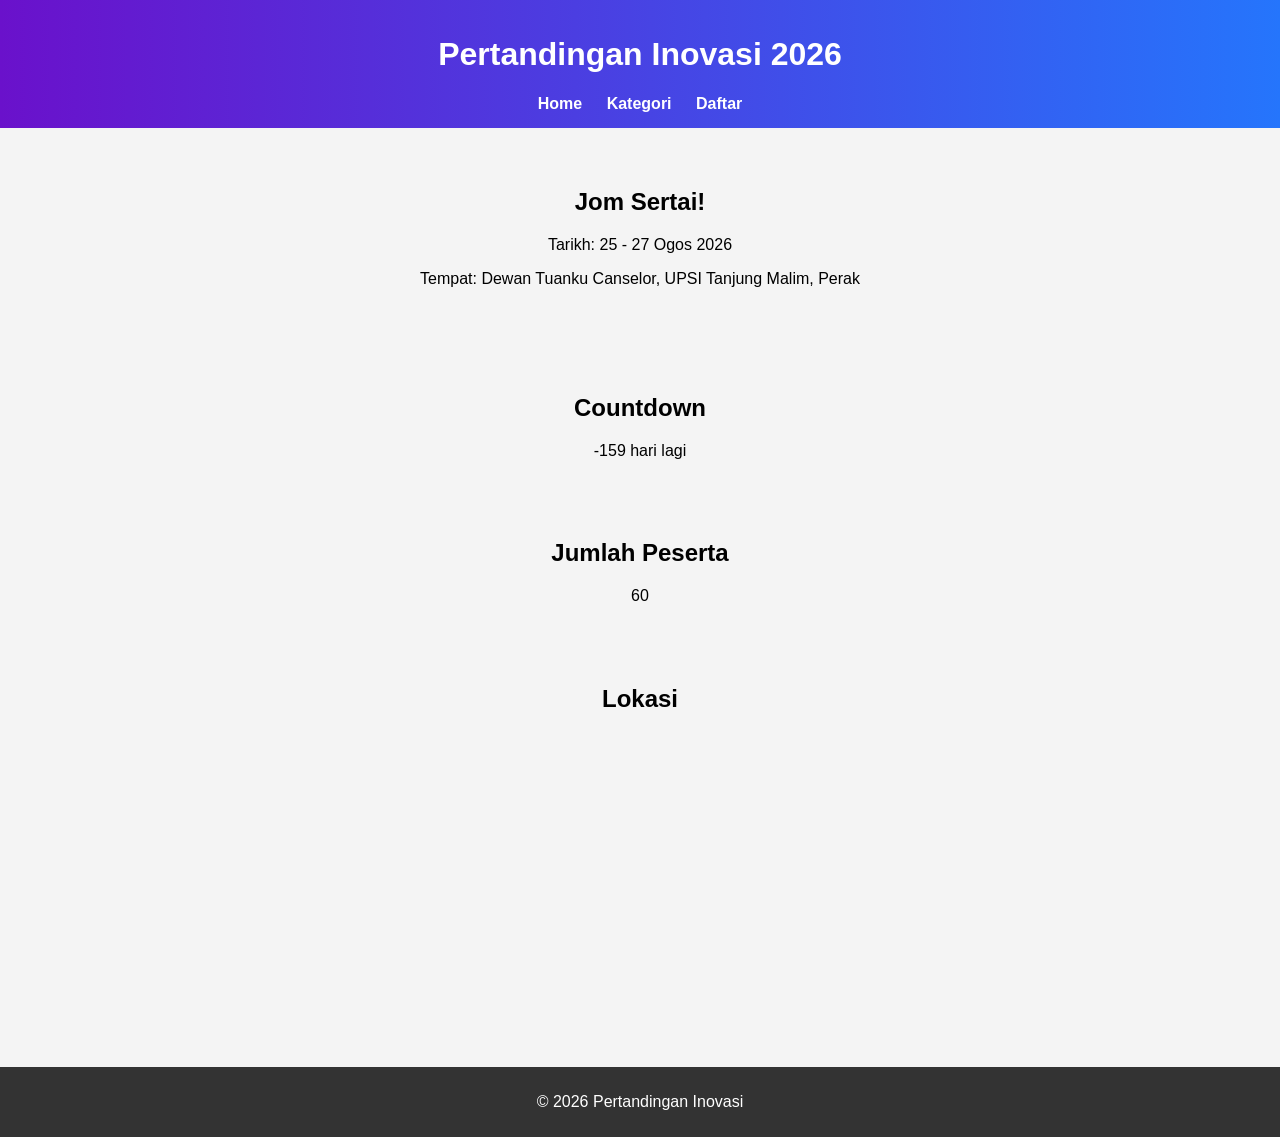
<file: index.html>
<!DOCTYPE html>
<html lang="ms">
<head>
<meta charset="UTF-8">
<meta name="viewport" content="width=device-width, initial-scale=1.0">
<title>Pertandingan Inovasi 2026</title>
<link rel="stylesheet" href="style.css">
</head>

<body>

<header>
    <h1>Pertandingan Inovasi 2026</h1>
    <nav>
        <a href="index.html">Home</a>
        <a href="kategori.html">Kategori</a>
        <a href="daftar.html">Daftar</a>
    </nav>
</header>

<section class="hero">
    <h2>Jom Sertai!</h2>
    <p>Tarikh: 25 - 27 Ogos 2026</p>
    <p>Tempat: Dewan Tuanku Canselor, UPSI Tanjung Malim, Perak</p>
</section>

<section class="countdown">
    <h2>Countdown</h2>
    <div id="timer"></div>
</section>

<section class="counter">
    <h2>Jumlah Peserta</h2>
    <div id="counter">0</div>
</section>

<section class="map">
    <h2>Lokasi</h2>
    <iframe src="https://maps.google.com/maps?q=Dewan%20Tuanku%20Canselor%20UPSI%20Tanjung%20Malim&t=&z=15&ie=UTF8&iwloc=&output=embed"></iframe>
</section>

<footer>
    <p>© 2026 Pertandingan Inovasi</p>
</footer>

<script src="script.js"></script>
</body>
</html>
</file>
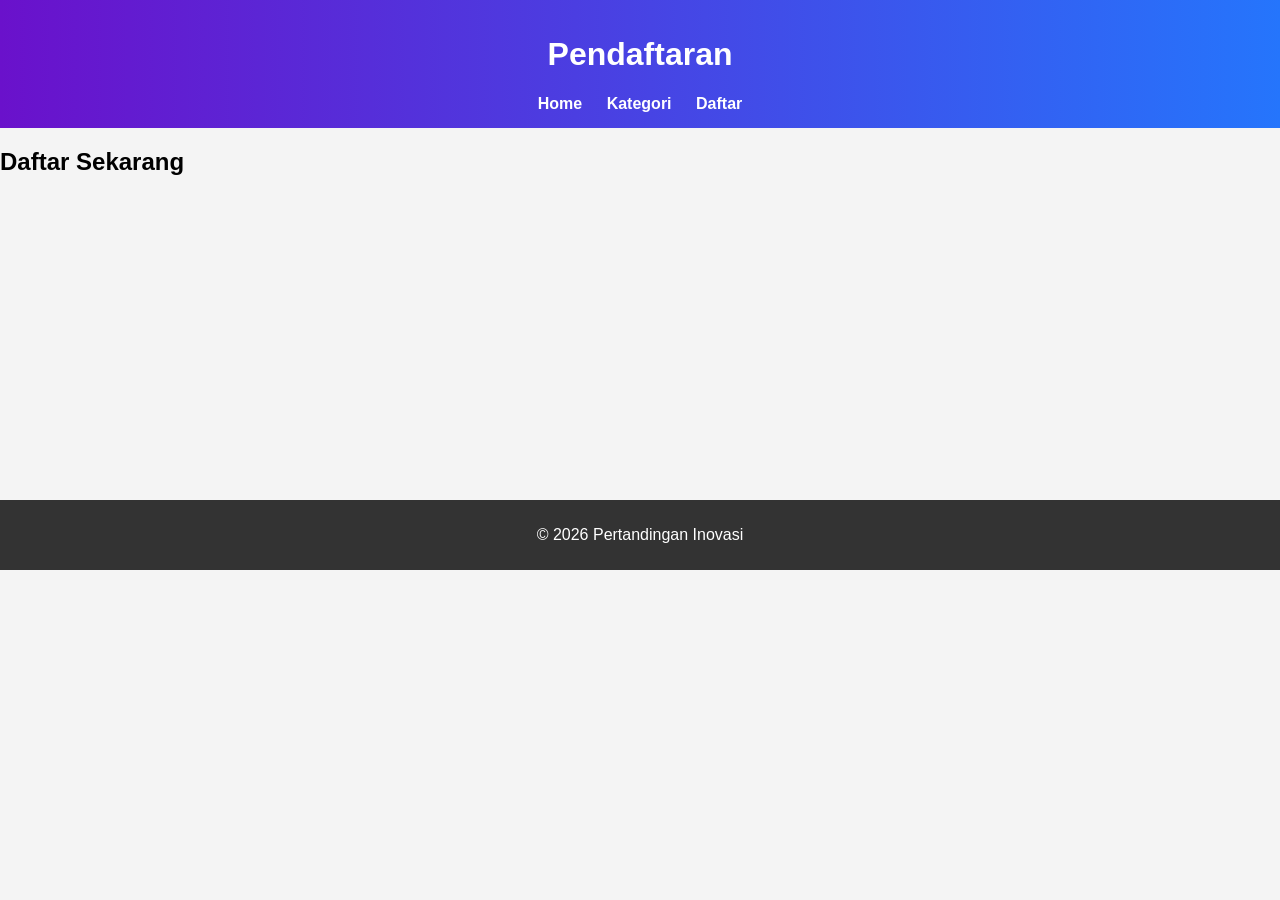
<file: daftar.html>
<!DOCTYPE html>
<html lang="ms">
<head>
<meta charset="UTF-8">
<meta name="viewport" content="width=device-width, initial-scale=1.0">
<title>Pendaftaran</title>
<link rel="stylesheet" href="style.css">
</head>

<body>

<header>
    <h1>Pendaftaran</h1>
    <nav>
        <a href="index.html">Home</a>
        <a href="kategori.html">Kategori</a>
        <a href="daftar.html">Daftar</a>
    </nav>
</header>

<section>
    <h2>Daftar Sekarang</h2>

    <iframe src="https://docs.google.com/forms/d/e/1FAIpQLSfm1bWtwOD5fy9-y3ECqp5trTMORbYw_zOvpGKAa1TP276enQ/viewform?usp=header"></iframe>

</section>

<footer>
    <p>© 2026 Pertandingan Inovasi</p>
</footer>

</body>
</html>
</file>
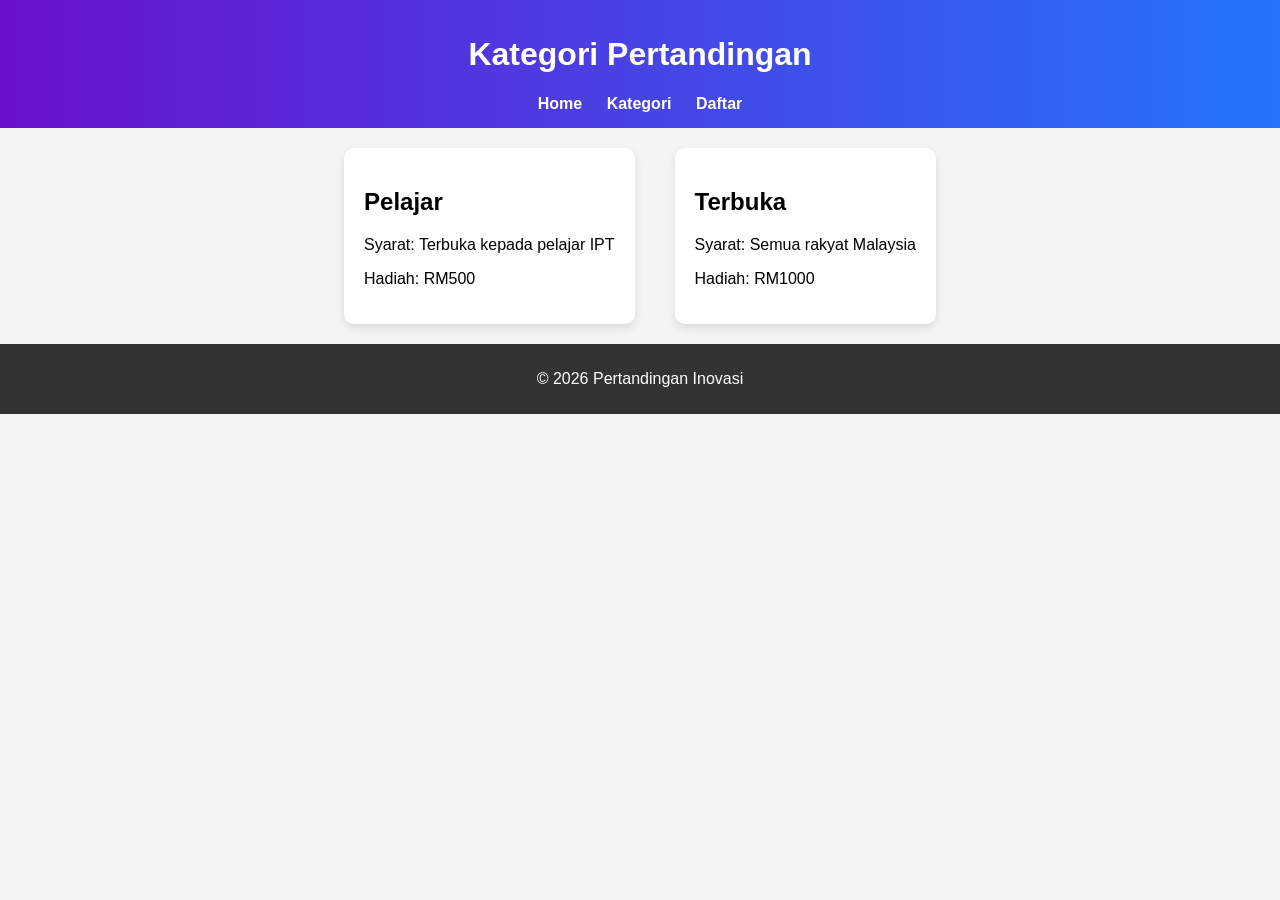
<file: kategori.html>
<!DOCTYPE html>
<html lang="ms">
<head>
<meta charset="UTF-8">
<meta name="viewport" content="width=device-width, initial-scale=1.0">
<title>Kategori</title>
<link rel="stylesheet" href="style.css">
</head>

<body>

<header>
    <h1>Kategori Pertandingan</h1>
    <nav>
        <a href="index.html">Home</a>
        <a href="kategori.html">Kategori</a>
        <a href="daftar.html">Daftar</a>
    </nav>
</header>

<section class="kategori-container">

<div class="card">
    <h2>Pelajar</h2>
    <p>Syarat: Terbuka kepada pelajar IPT</p>
    <p>Hadiah: RM500</p>
</div>

<div class="card">
    <h2>Terbuka</h2>
    <p>Syarat: Semua rakyat Malaysia</p>
    <p>Hadiah: RM1000</p>
</div>

</section>

<footer>
    <p>© 2026 Pertandingan Inovasi</p>
</footer>

</body>
</html>
</file>
<file: style.css>
body {
    font-family: Arial;
    margin: 0;
    background: #f4f4f4;
}

header {
    background: linear-gradient(to right, #6a11cb, #2575fc);
    color: white;
    padding: 15px;
    text-align: center;
}

nav a {
    margin: 10px;
    color: white;
    text-decoration: none;
    font-weight: bold;
}

.hero {
    text-align: center;
    padding: 40px;
}

.countdown, .counter, .map {
    text-align: center;
    padding: 30px;
}

iframe {
    width: 80%;
    height: 300px;
    border: none;
}

.card {
    background: white;
    padding: 20px;
    margin: 20px;
    border-radius: 10px;
    box-shadow: 0px 4px 10px rgba(0,0,0,0.1);
}

.kategori-container {
    display: flex;
    justify-content: center;
    flex-wrap: wrap;
}

footer {
    text-align: center;
    padding: 10px;
    background: #333;
    color: white;
}

/* RESPONSIVE */
@media (max-width: 768px) {
    iframe {
        width: 100%;
    }

    .kategori-container {
        flex-direction: column;
        align-items: center;
    }
}
</file>
